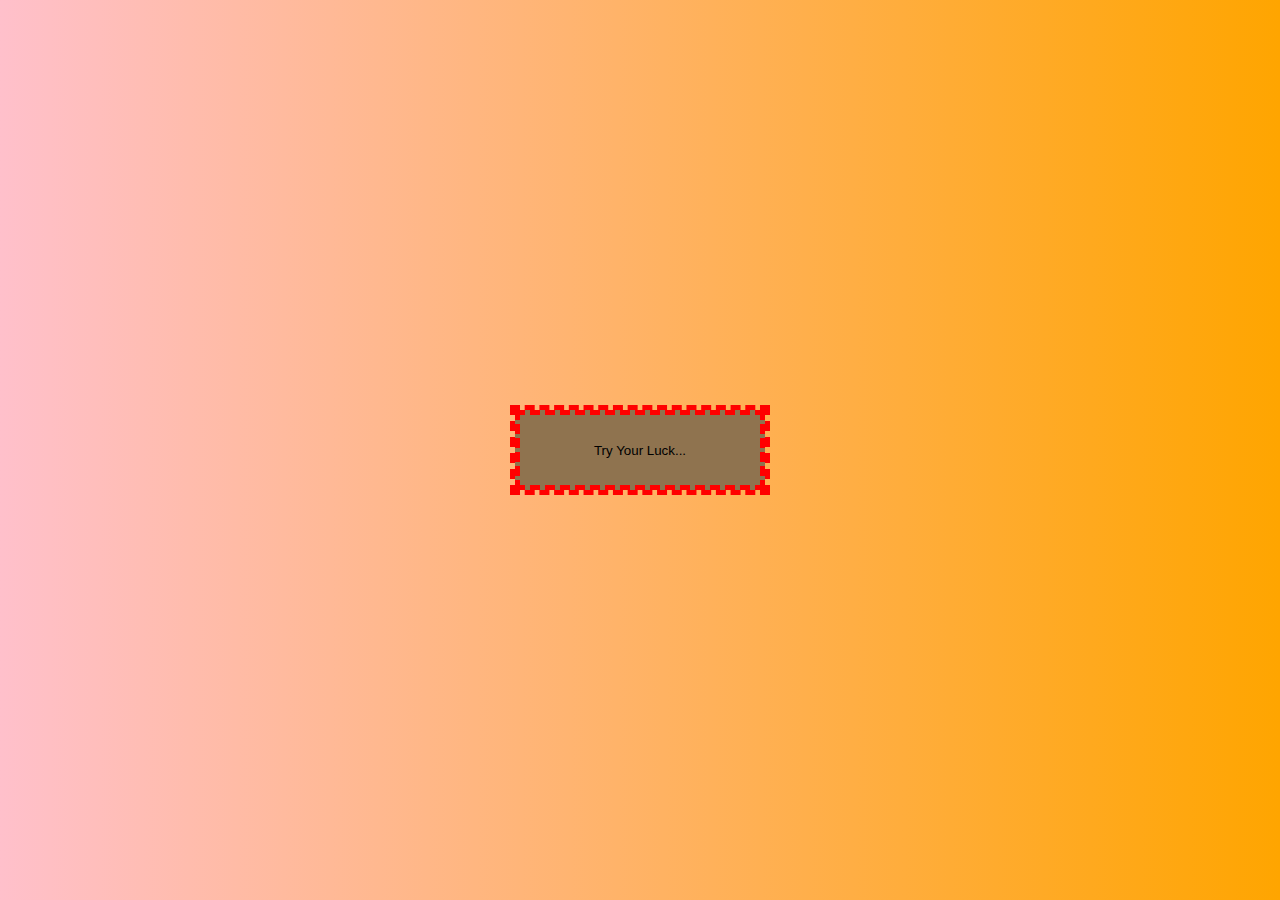
<file: index.html>
<!DOCTYPE html>
<html lang="en">
<head>
    <meta charset="UTF-8">
    <meta name="viewport" content="width=device-width, initial-scale=1.0">
    <title>Spinning File</title>
    <link rel="stylesheet" href="./spinningwheel.css">
    <script src="./spinningwheel.js" defer></script>
</head>
<body>
    <div id="tryluckbuttoncont">
    <button id="tryluckbutton" onclick="closed()">
        Try Your Luck...
    </button>
</div>
<div id="spinwheelcon">
    <img src="./imaages/pngwing.com (1).png" id="wheel">
    <img src="./imaages/pngwing.com (2).png" id="arrow">
    <input type="button" id="buttonc" value="Try Your Luck" onclick="spinng()">

</div>
</body>
</html>
</file>
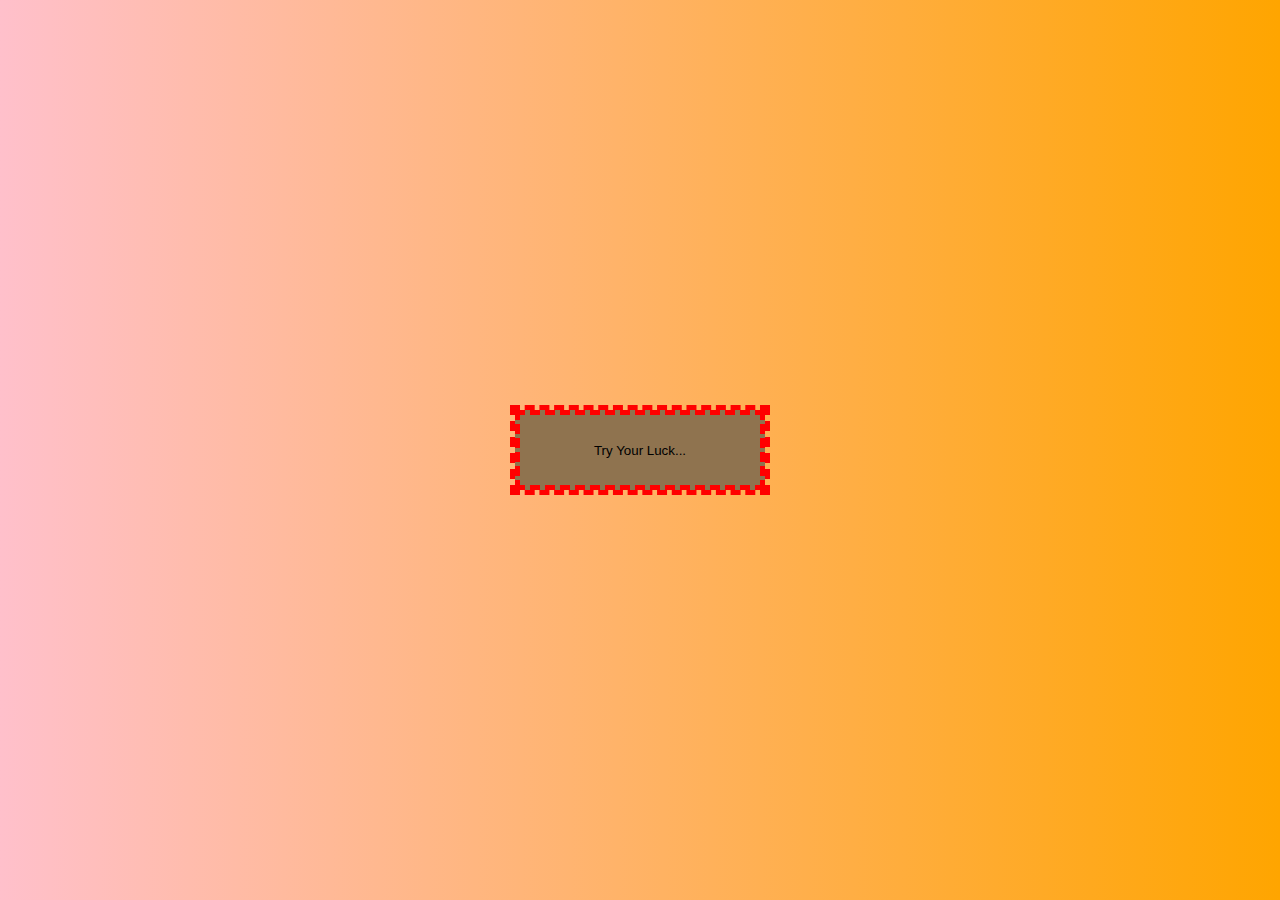
<file: spinningWheel.html>
<!DOCTYPE html>
<html lang="en">
<head>
    <meta charset="UTF-8">
    <meta name="viewport" content="width=device-width, initial-scale=1.0">
    <title>Document</title>
    <link rel="stylesheet" href="./spinningwheel.css">
    <script src="./spinningwheel.js" defer></script>
</head>
<body>
    <div id="tryluckbuttoncont">
    <button id="tryluckbutton" onclick="closed()">
        Try Your Luck...
    </button>
</div>
<div id="spinwheelcon">
    <img src="./imaages/pngwing.com (1).png" id="wheel">
    <img src="./imaages/pngwing.com (2).png" id="arrow">
    <input type="button" id="buttonc" value="Try Your Luck" onclick="spinng()">

</div>
</body>
</html>
</file>
<file: spinningwheel.css>
*{
    padding: 0%;
    margin: 0%;
}
#tryluckbutton,#buttonc{
    height: 80px;
    width: 250px;
    background-color: rgb(143, 115, 79);
    outline: dashed 5px red;
    border: dashed 5px red;
    
    

}
#tryluckbuttoncont{
    display: flex;
    justify-content: center;
    align-items: center;
    height: 100vh;
    width: 100%;
    background-image: linear-gradient(90deg,pink,orange);
    position: absolute;
    z-index: 1;


}
#spinwheelcon{
    height: 100vh;
    width: 100%;
    background-image: url("./imaages/7Tl.gif");
    background-repeat: no-repeat;
    background-size: 100% 100vh;
    background-position: 100%;
    position: absolute;
    z-index: 0;
    display: flex;
    justify-content: center;
    align-items:center ;
}
#wheel{
    width: 400px;
}
#arrow{
    width: 80px;
    position: absolute;
    right: 29%;
}
#buttonc{
    
    background-color: cornflowerblue;
    position: absolute;
    right: 5%;
}
</file>
